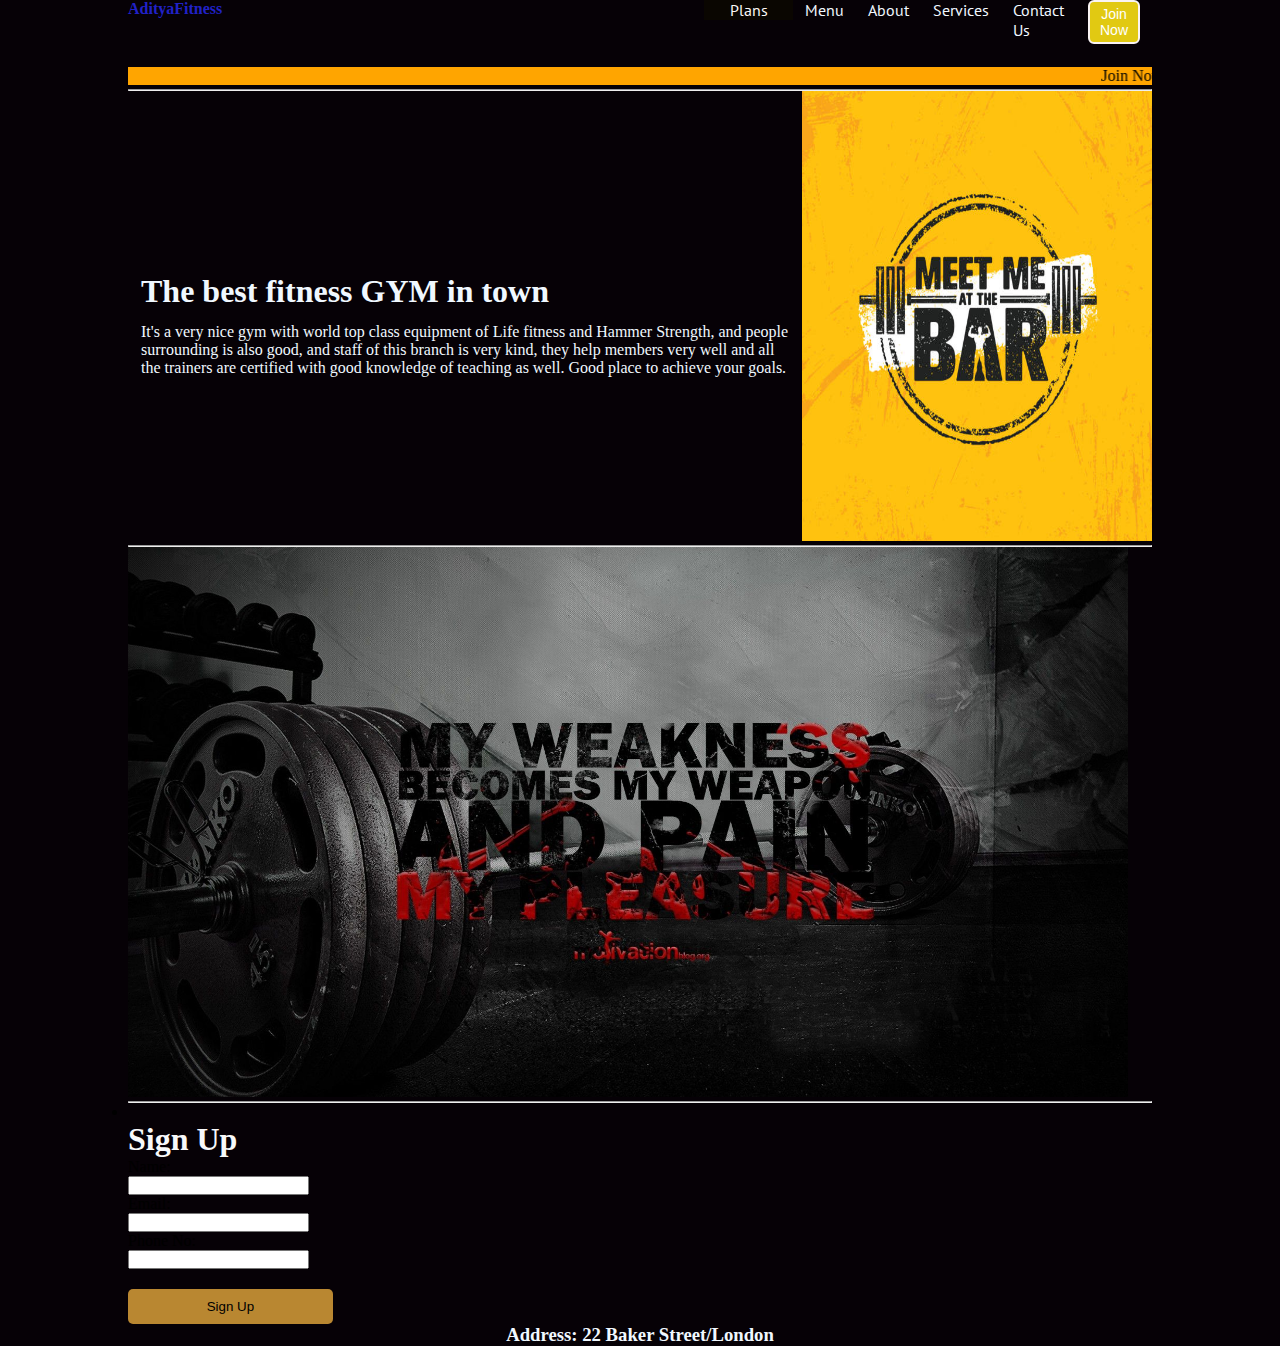
<file: index.html>
<!DOCTYPE html>
<html lang="en">
<head>
    <meta charset="UTF-8">
    <meta http-equiv="X-UA-Compatible" content="IE=edge">
    <meta name="viewport" content="width=device-width, initial-scale=1.0">
    <title>AdityaFitness - In the Town</title>
    <link rel="stylesheet" href="style.css">
    <link rel="stylesheet" href="utilis.css">
</head>
<body class="web">
    <div class="container mx-auto">
        <header>
            <nav class="flex justify-between">
                <div class=" font-bold flex items-center text-blue">AdityaFitness</div>
                <ul class="navbar flex items-center">
                     <div id="Plans">
                        
                            <li class="dropdown">
                            <a href="#">Plans</a>
                            <ul class="dropdown-content">
                                <li><a href="#">3Month:3000k</a></li>
                                <li><a href="#">6Month:7000k</a></li>
                                <li><a href="#">1Year:1200k</a></li>
                            </ul>
                            </li>
                            
                        
                        
                    </div> 
                    <li>Menu</li>
                    <li>About</li>
                    <li>Services</li>
                    <li>Contact Us</li>
                    <li><button class="btn">Join Now</button></li>
                </ul>
            </nav>
            <marquee class="flow">Join Now for getting started at your fitness journey. Contact your nearest center.
                Contacts are mentione below.</marquee>
            <hr>

        </header>
        <main class="min-h-screen">
            <section class="section1">
                <div class="flex items-center">
                    <div class="topleft flex justify-center flex-col px-2">
                        <h1 class="my-1">The best fitness GYM in town</h1>
                        <p class="flex items-center">
                             It's  a very nice gym with world top class equipment of Life fitness and Hammer Strength,
                             and people surrounding is also good,
                             and staff of this branch is very kind, they help members very well and 
                             all the trainers are certified with good knowledge of teaching as well.
                             Good place to achieve your goals.
                        </p>
                    </div>
                    <div class="topright">
                        <img src="2a.jpg" width=350 height=450>
                    </div>
                </div>   
            </section>
            <hr>
            
                <img src="poster.jpg" width="1000" height="550">
           
            <section>
                <hr>

            </section>
    
            <section>
                <ul>
                    <li></li>
                </ul>
            </section>
            <div id="sign-up-box">
                <h1 class="title">
                    Sign Up
                </h1>
                <form>
                  <label for="name">Name:</label><br>
                  <input type="text" id="name" required><br>
                  <label for="email">Email:</label><br>
                  <input type="email" id="email" required><br>
                  <label for="Phone No">Phone No:</label><br>
                  <input type="Phone No" id="password" required><br>
                  <button type="submit" id="sign-up-button">Sign Up</button>
                </form>
              </div>
  
        </main>
        <footer>
            <h3 class="ground">
                Address: 22 Baker Street/London</h3>
        </footer>
    </div>
</body>
</html>
</file>
<file: style.css>
@import url('https://fonts.googleapis.com/css2?family=PT+Sans&display=swap');
@import url('https://fonts.googleapis.com/css2?family=PT+Sans&display=swap');
*{
    margin: 0;
    padding: 0;

}

.container{
    max-width: 80vw;
}

.navbar{
    display:flex;
    height: 67px;
    font-family: 'PT Sans', sans-serif;
}
.navbar li{
    list-style: none;
    margin: 0 12px;

}

.topLeft{
    width: 50%;
    height: 50%vh;
}

.topright{
    width: 50%;
    height: 50%vh;
}

.section{

}
</file>
<file: utilis.css>
.min-h-screen{
  min-height: 100vh;
}

.bg-red{
  background-color: red;
}

.mx-auto{
  margin-left: auto;
  margin-right: auto;
}

.flex{
  display: flex;
}

.item-center{
  align-items: center;
}

.justify-between{
  justify-content: space-between;
  color: aliceblue;
}
.justify-center{
  color: aliceblue;
  justify-content: center;
}

.flex-col{
  flex-direction: column;
}

.font-bold{
  font-weight: bolder;
}

.my-1{
  margin-top: 13px;
  margin-bottom: 13px;
}

.px-2{
  padding-left: 13px;
  padding-right: 13px;
}

.text-blue{
  color:rgb(33, 33, 199);
}

.btn{

  padding:4px 10px;
  border: 2px solid rgb(249, 243, 243);
  border-radius: 6px;
  cursor: pointer;
  color:white;
  font-size: 14px;
  background-color: rgb(225, 201, 18);
}

button:hover {
  background-color: rgb(68, 32, 198);
  font-size: 16px;
}

#Plans {
  text-align: center;
  width: 50%;
  padding:-10px;
}

#Plans ul {
  list-style: none;
  margin: 0;
  padding: 0;
  display: flex;
}

#Plans li {
  margin: 0;
  padding: 0;
}

#Plans a {
  display: block;
  padding: 0px 0px;
  text-decoration: none;
  color: rgb(251, 248, 245);
  background-color: rgb(10, 6, 1);
}

#Plans a:hover {
  background-color: rgb(235, 145, 36);
}

#Plans .dropdown {
  position: relative;
}

#Plans .dropdown-content {
  display: none;
  position: absolute;
  top: 100%;
  left: 0;
  min-width: 100%;
  z-index: 1;
}

#Plans .dropdown:hover .dropdown-content {
  display: block;
}

.flow{
  background-color: orange;
}

.ground{
  text-align: center;
}

.poster{
  size: 10cm; 
  font:10px;
}

.sign-up-box {
  width: 500px;
  margin: 0 auto;
  text-align: center;
}

.sign-up-box form {
  display: flex;
  flex-direction: column;
  align-items: center;
  background-color: rgb(89, 82, 70);
}

.sign-up-box input {
  width: 60%;
  margin-bottom: 10px;
  padding: 10px;
  border: 1px solid rgb(181, 137, 34);
  border-radius: 5px;
}

#sign-up-box button {
  width: 20%;
  margin-top: 20px;
  padding: 10px;
  background-color: rgb(185, 135, 49);
  border: none;
  border-radius: 5px;
  cursor: pointer;
}

#sign-up-box button:hover {
  background-color: rgb(246, 243, 238);
}

.web{
  background-color: rgb(6, 1, 6);
}

.ground{
  color: aliceblue;
}

.title{
  color: rgb(248, 249, 250);
}
</file>
